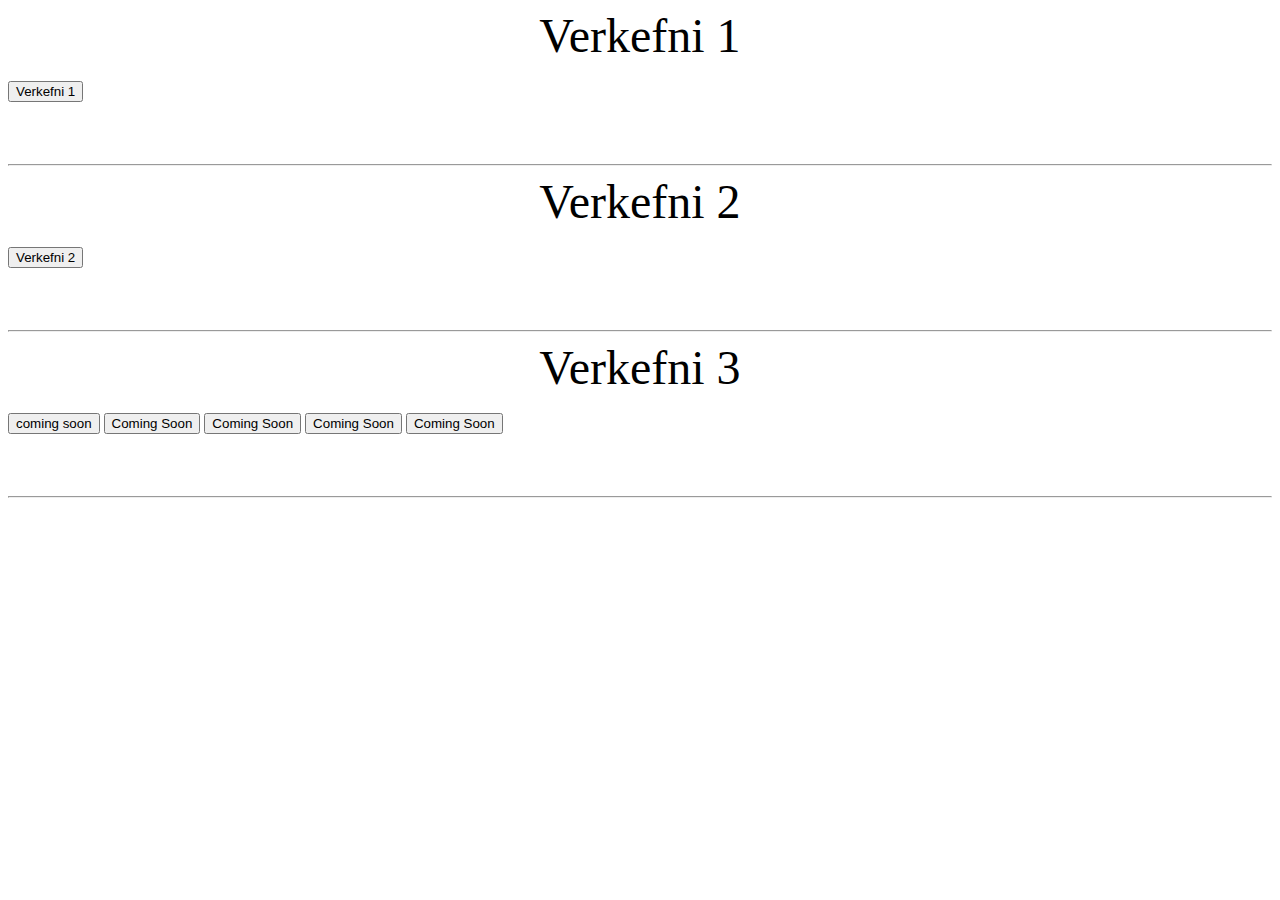
<file: Verkefni/Index.html>
<!DOCTYPE html>
<html>
<head>
	<title>Buttons</title>

</head>
<body>

<center><bold><font size="25"> Verkefni 1 </font> </bold></center> <br>
<a href="Verkefni1.html"><button>Verkefni 1</button></a>
	<br><br><br><br>
	<hr>

<center><bold><font size="25"> Verkefni 2 </font> </bold></center> <br>
<a href="Verkefni2.html"><button>Verkefni 2</button></a>
	<br><br><br><br>
	<hr>

<center><bold><font size="25"> Verkefni 3 </font> </bold></center> <br>
<a href="Verkefn-i3.html"><button>coming soon</button></a>
<a href=""><button>Coming Soon</button></a>
<a href=""><button>Coming Soon</button></a>
<a href=""><button>Coming Soon</button></a>
<a href=""><button>Coming Soon</button></a>
	<br><br><br><br>
	<hr>




</body>
</html>
</file>
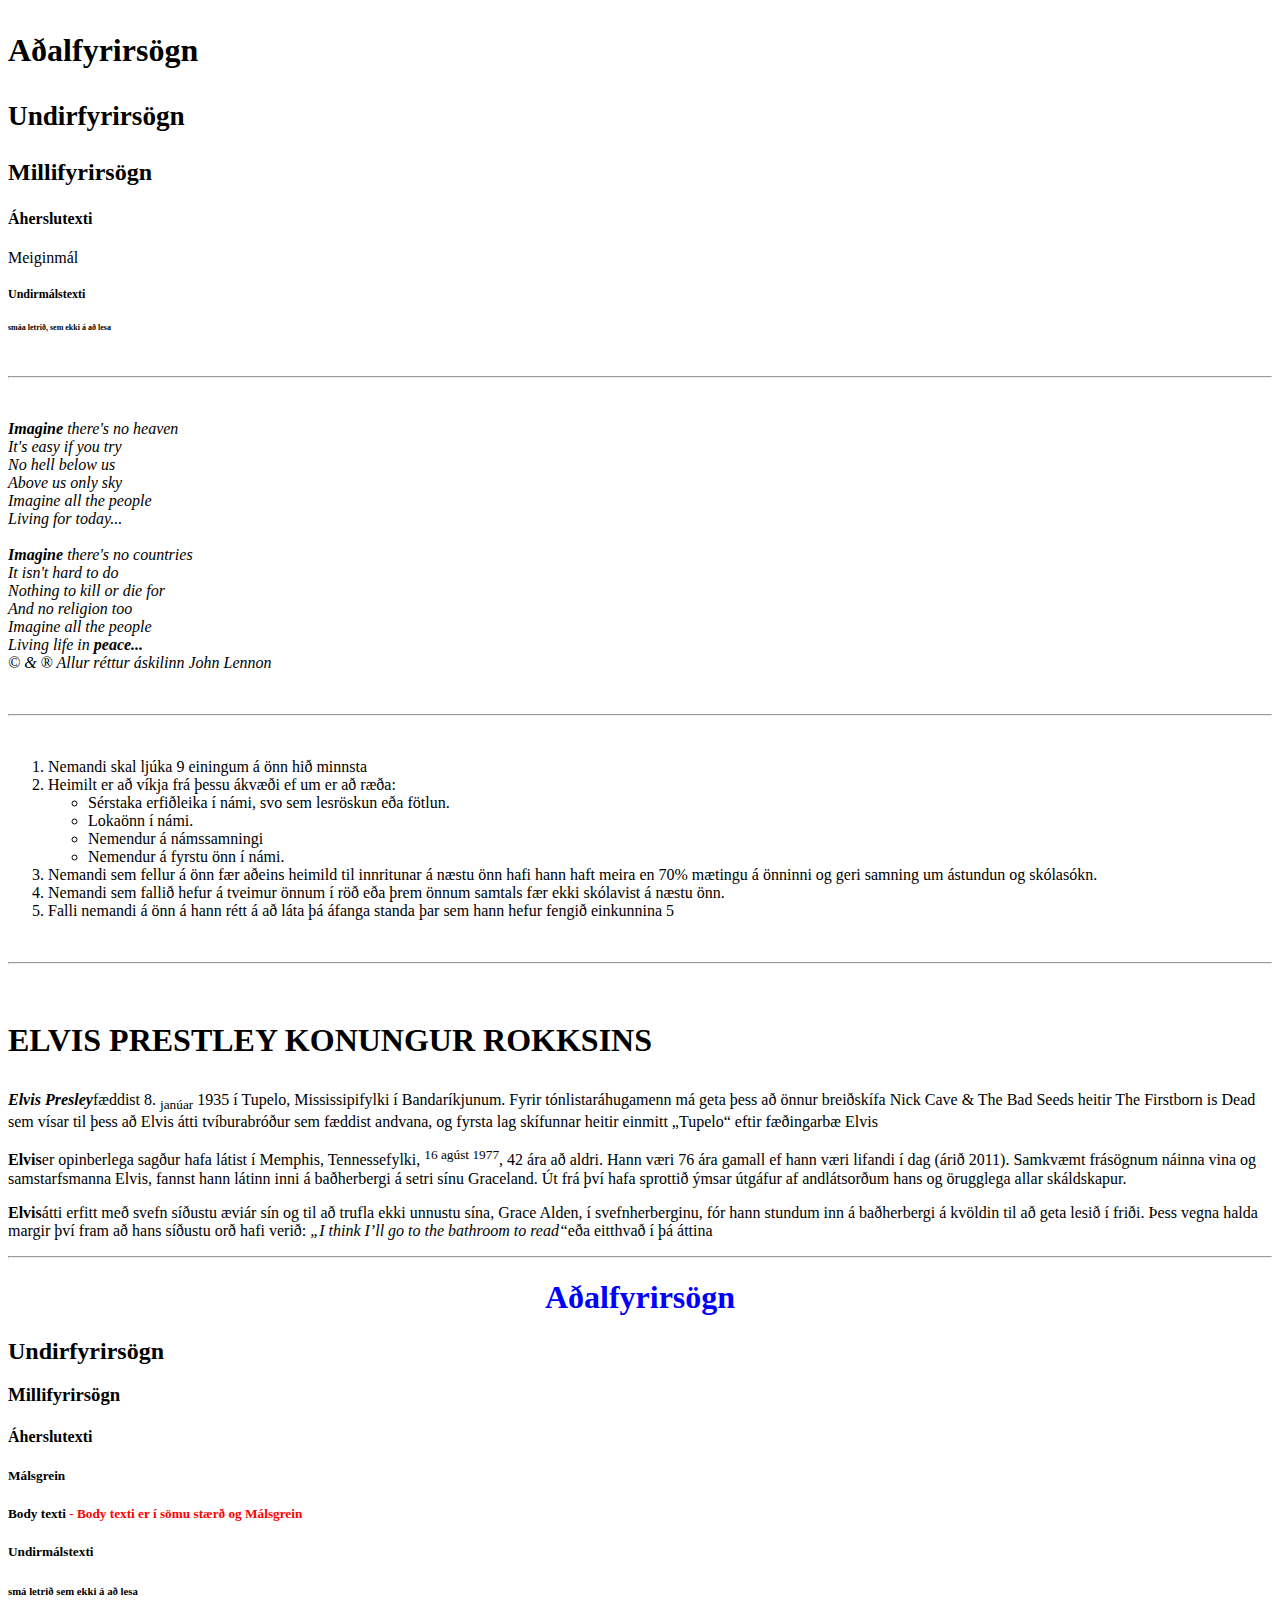
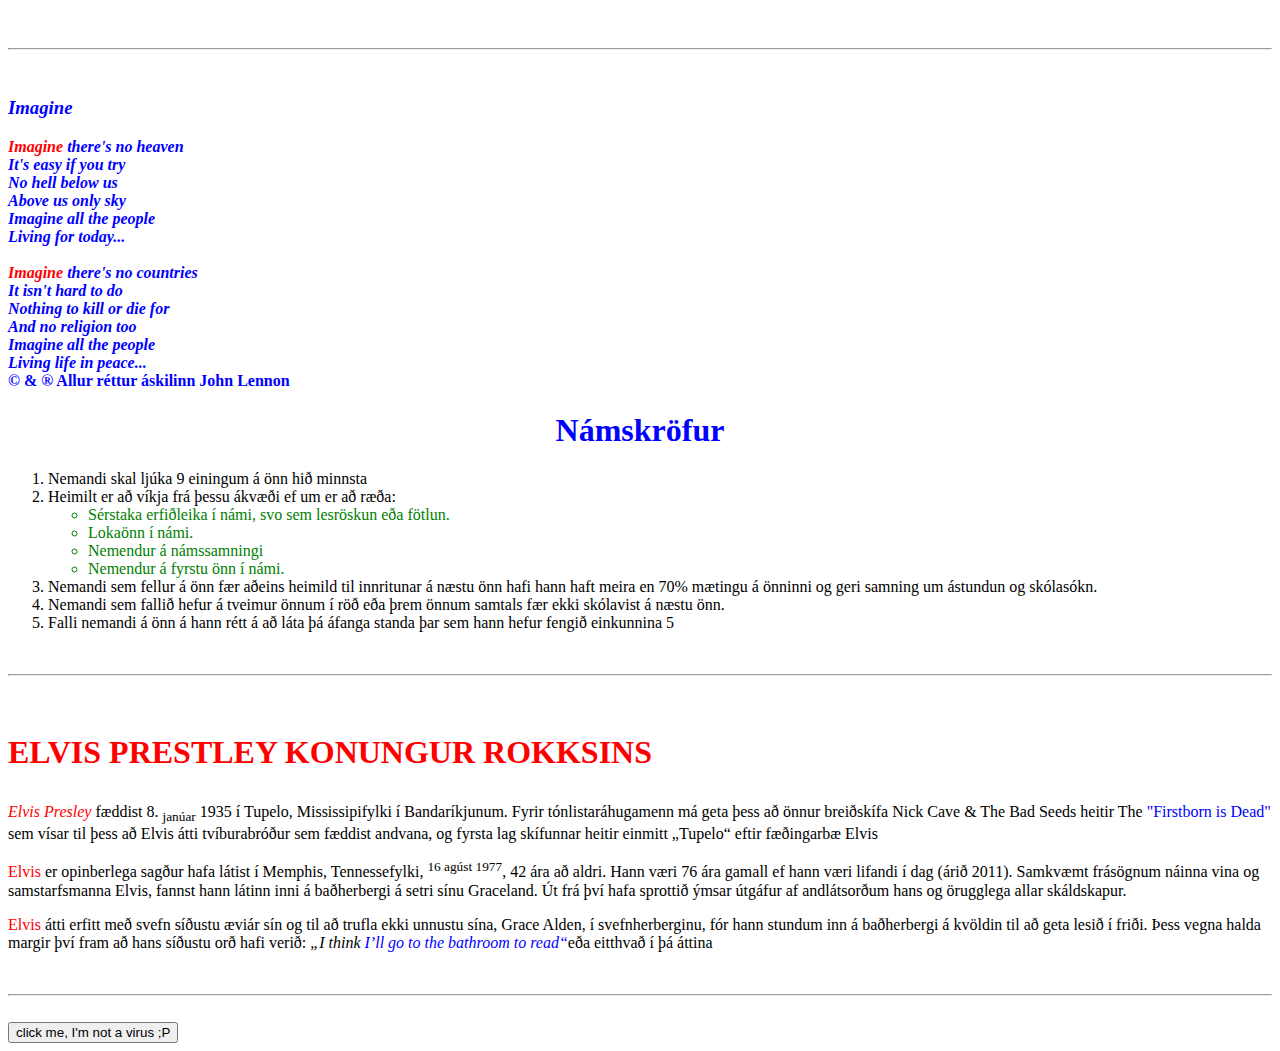
<file: Verkefni/Verkefni1.html>
<!DOCTYPE html>
<html>
<head>
	<title>Verkefni1</title>
		
<link rel="stylesheet" type="text/css" href="Verkefni1.css">

</head>
<body>
<h1  style="font-size: 200%"><p style="font-size: 50">Aðalfyrirsögn</p></h1>
<h2  style="font-size: 170%"><p style="font-size: 50">Undirfyrirsögn</p></h2>
<h3  style="font-size: 150%"><p style="font-size: 50">Millifyrirsögn</p></h3>
<h4  style="font-size: 100%"><p style="font-size: 50">Áherslutexti</p></h4>
<p style="font-size: 100%">Meiginmál</p>
<h5 style="font-size: 75%"><p style="font-size: 50">Undirmálstexti</p></h5>
<h6 style="font-size: 50%"><p style="font-size: 50">smáa letrið, sem ekki á að lesa</p></h6>
<br>
<hr>
<br>

<p><em><strong>Imagine</strong>
there's no heaven <br>
It's easy if you try <br>
No hell below us <br>
Above us only sky <br>
Imagine all the people <br>
Living for today... <br> <br>

<strong>Imagine</strong> 
there's no countries <br>
It isn't hard to do <br>
Nothing to kill or die for <br>
And no religion too <br>
Imagine all the people <br>
Living life in <strong>peace...</strong><br>

© & ® Allur réttur áskilinn John Lennon 

</em></p>

<br>
<hr>
<br>

<ol>
	<li> Nemandi skal ljúka 9 einingum á önn hið minnsta </li>
	<li>  Heimilt er að víkja frá þessu ákvæði ef um er að ræða:
		<ul>
			<li>Sérstaka erfiðleika í námi, svo sem lesröskun eða fötlun.</li>
			<li>Lokaönn í námi.</li>
			<li>Nemendur á námssamningi</li>
			<li>Nemendur á fyrstu önn í námi.</li>
		</ul> </li>
	<li> Nemandi sem fellur á önn fær aðeins heimild til innritunar á næstu önn hafi hann haft meira en 70% mætingu á önninni og geri samning um ástundun og skólasókn.</li>
	<li>Nemandi sem fallið hefur á tveimur önnum í röð eða þrem önnum samtals fær ekki skólavist á næstu önn.</li>
	<li>Falli nemandi á önn á hann rétt á að láta þá áfanga standa þar sem hann hefur fengið einkunnina 5</li>
</ol>

<br>
<hr>
<br>

<h1><p style="font-size: 50"><strong>ELVIS PRESTLEY KONUNGUR ROKKSINS</strong> </p></h1>
<p><em><strong>Elvis Presley</strong></em>fæddist 8. <sub>janúar</sub> 1935 í Tupelo, Mississipifylki í Bandaríkjunum. Fyrir tónlistaráhugamenn má geta þess að önnur breiðskífa Nick Cave & The Bad Seeds heitir The Firstborn is Dead sem vísar til þess að Elvis átti tvíburabróður sem fæddist andvana, og fyrsta lag skífunnar heitir einmitt „Tupelo“ eftir fæðingarbæ Elvis</p>

<p><strong>Elvis</strong>er opinberlega sagður hafa látist í Memphis, Tennessefylki, <sup>16 agúst 1977</sup>, 42 ára að aldri. Hann væri 76 ára gamall ef hann væri lifandi í dag (árið 2011). Samkvæmt frásögnum náinna vina og samstarfsmanna Elvis, fannst hann látinn inni á baðherbergi á setri sínu Graceland. Út frá því hafa sprottið ýmsar útgáfur af andlátsorðum hans og örugglega allar skáldskapur.</p>

<p><strong>Elvis</strong>átti erfitt með svefn síðustu æviár sín og til að trufla ekki unnustu sína, Grace Alden, í svefnherberginu, fór hann stundum inn á baðherbergi á kvöldin til að geta lesið í friði. Þess vegna halda margir því fram að hans síðustu orð hafi verið:<em> „I think I’ll go to the bathroom to read“</em>eða eitthvað í þá áttina</p>
<hr>

<h1 class="blue"> <center> Aðalfyrirsögn </center> </h1>
<h2 class=".redbrown"> Undirfyrirsögn </h2>
<h3> <strong> Millifyrirsögn </strong> </h3>
<h4> <strong> Áherslutexti </strong> </h4> 
<h5> Málsgrein </h5>
<h5> Body texti <span class="red">- Body texti er í sömu stærð og Málsgrein</span> </h5>
<h5>Undirmálstexti</h5>
<h6>smá letrið sem ekki á að lesa</h6>

<br>
<hr>
<br>

<h4 class="blue"><em>
<h3> Imagine </h3>
<span class="red">Imagine</span> there's no heaven <br>
It's easy if you try <br>
No hell below us <br>
Above us only sky <br>
Imagine all the people <br>
Living for today... <br> <br>

<span class="red">Imagine</span>
there's no countries <br>
It isn't hard to do <br>
Nothing to kill or die for <br>
And no religion too <br>
Imagine all the people <br>
Living life in <strong>peace...</strong><br></em>


© & ® Allur réttur áskilinn John Lennon </h4>

<h1 class="blue"><center> Námskröfur </center></h1>
<ol>
	<li> Nemandi skal ljúka 9 einingum á önn hið minnsta </li>
	<li>  Heimilt er að víkja frá þessu ákvæði ef um er að ræða:
		<ul>
			<li class="green">Sérstaka erfiðleika í námi, svo sem lesröskun eða fötlun.</li>
			<li class="green">Lokaönn í námi.</li>
			<li class="green">Nemendur á námssamningi</li>
			<li class="green">Nemendur á fyrstu önn í námi.</li>
		</ul> </li>
	<li> Nemandi sem fellur á önn fær aðeins heimild til innritunar á næstu önn hafi hann haft meira en 70% mætingu á önninni og geri samning um ástundun og skólasókn.</li>
	<li>Nemandi sem fallið hefur á tveimur önnum í röð eða þrem önnum samtals fær ekki skólavist á næstu önn.</li>
	<li>Falli nemandi á önn á hann rétt á að láta þá áfanga standa þar sem hann hefur fengið einkunnina 5</li>
</ol>

<br>
<hr>
<br>

<h1><p style="font-size: 50"> <span class="red"> ELVIS PRESTLEY KONUNGUR ROKKSINS </span></p></h1>
<p><em><span class="red">Elvis Presley</span></em> fæddist 8. <sub>janúar</sub> 1935 í Tupelo, Mississipifylki í Bandaríkjunum. Fyrir tónlistaráhugamenn má geta þess að önnur breiðskífa Nick Cave & The Bad Seeds heitir The <span class="blue"> "Firstborn is Dead" </span> sem vísar til þess að Elvis átti tvíburabróður sem fæddist andvana, og fyrsta lag skífunnar heitir einmitt „Tupelo“ eftir fæðingarbæ Elvis</p>

<p><span class="red"> Elvis</span> er opinberlega sagður hafa látist í Memphis, Tennessefylki, <sup>16 agúst 1977</sup>, 42 ára að aldri. Hann væri 76 ára gamall ef hann væri lifandi í dag (árið 2011). Samkvæmt frásögnum náinna vina og samstarfsmanna Elvis, fannst hann látinn inni á baðherbergi á setri sínu Graceland. Út frá því hafa sprottið ýmsar útgáfur af andlátsorðum hans og örugglega allar skáldskapur.</p>

<p><span class="red">Elvis</span> átti erfitt með svefn síðustu æviár sín og til að trufla ekki unnustu sína, Grace Alden, í svefnherberginu, fór hann stundum inn á baðherbergi á kvöldin til að geta lesið í friði. Þess vegna halda margir því fram að hans síðustu orð hafi verið:<em> „I think <span class="blue"> I’ll go to the bathroom to read“</span></em>eða eitthvað í þá áttina</p>

<br>
<hr>
<br>

<a href="Verkefni1B.html">
	<button>click me, I'm not a virus ;P</button>
</a>
</file>
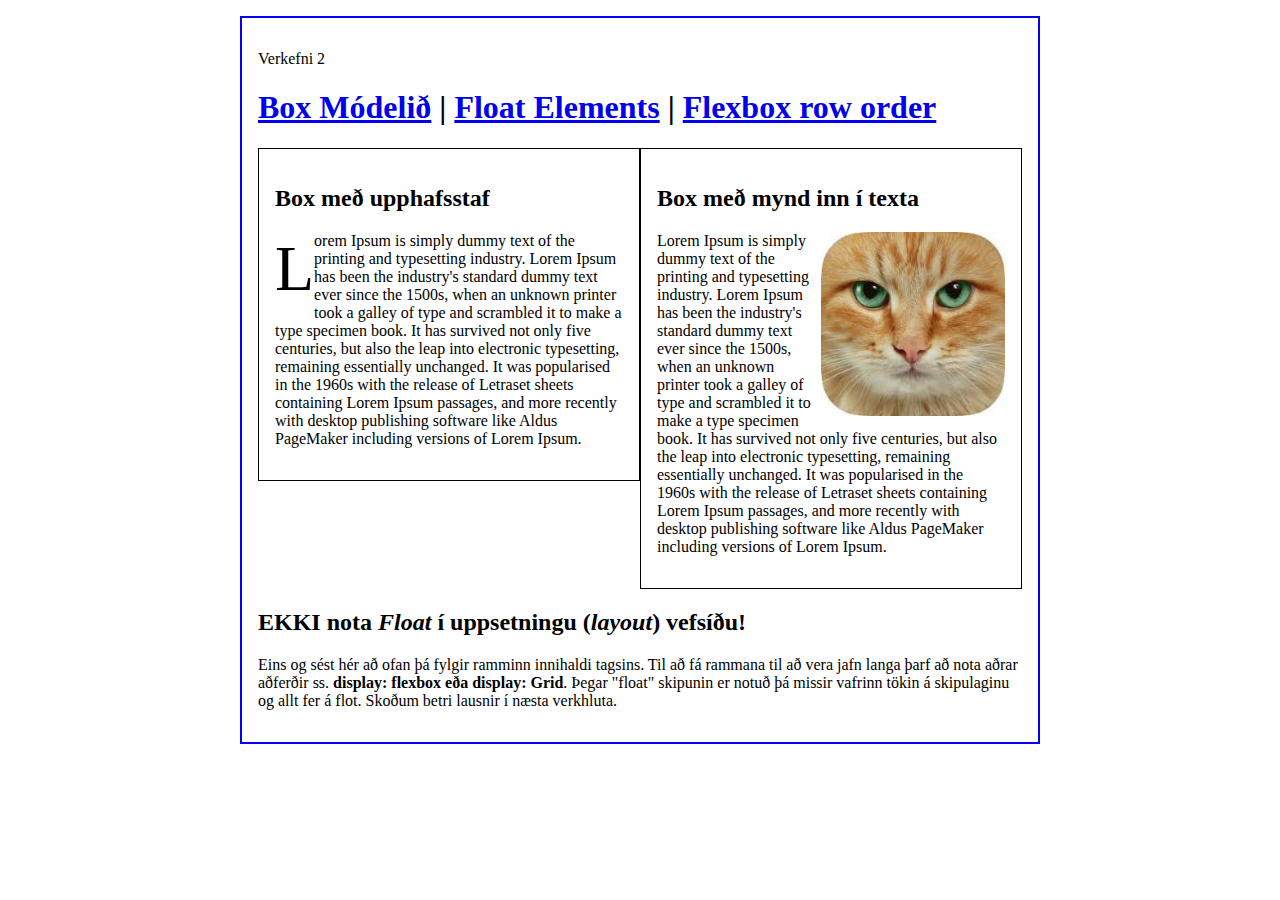
<file: Verkefni/Verkefni2.html>
<!DOCTYPE html>
<html lang="en">
  <head>
    <meta charset="utf-8">
    <title>Verkefni 2 float</title>
        <link rel="stylesheet" href="CSS/style.css">
  </head>
  <body>
    <header>
      <p>Verkefni 2</p>
      <h1><a href="Verkefni2A.html">Box Módelið</a>   |   <a href="Verkefni2B.html">Float Elements</a>   |   <a href="Verkefni2C.html">Flexbox row order</a></h1>
    </header>
    <div class="group">
        <section class="box">
            <h2>Box með upphafsstaf</h2>
            <p><span class="bigL">L</span>orem Ipsum is simply dummy text of the printing and typesetting industry. Lorem Ipsum has been the industry's standard dummy text ever since the 1500s, when an unknown printer took a galley of type and scrambled it to make a type specimen book. It has survived not only five centuries, but also the leap into electronic typesetting, remaining essentially unchanged. It was popularised in the 1960s with the release of Letraset sheets containing Lorem Ipsum passages, and more recently with desktop publishing software like Aldus PageMaker including versions of Lorem Ipsum.</p>
        </section>
        <section class="box">
            <h2>Box með mynd inn í texta</h2>
            <p><img class="imgR" src="Pictures/cat.jpg">Lorem Ipsum is simply dummy text of the printing and typesetting industry. Lorem Ipsum has been the industry's standard dummy text ever since the 1500s, when an unknown printer took a galley of type and scrambled it to make a type specimen book. It has survived not only five centuries, but also the leap into electronic typesetting, remaining essentially unchanged. It was popularised in the 1960s with the release of Letraset sheets containing Lorem Ipsum passages, and more recently with desktop publishing software like Aldus PageMaker including versions of Lorem Ipsum.</p>
        </section>
    </div>
    <div class="group">
        <section>
            <h2 class="athugid">EKKI nota <em>Float</em> í uppsetningu (<em>layout</em>) vefsíðu!</h2>
            <p>Eins og sést hér að ofan þá fylgir ramminn innihaldi tagsins. Til að fá rammana til að vera jafn langa þarf að nota aðrar aðferðir ss.<strong> display: flexbox eða display: Grid</strong>. Þegar "float" skipunin er notuð þá missir vafrinn tökin á skipulaginu og allt fer á flot. Skoðum betri lausnir í næsta verkhluta. </p>
        </section>
    </div>
  </body>
</html>
</file>
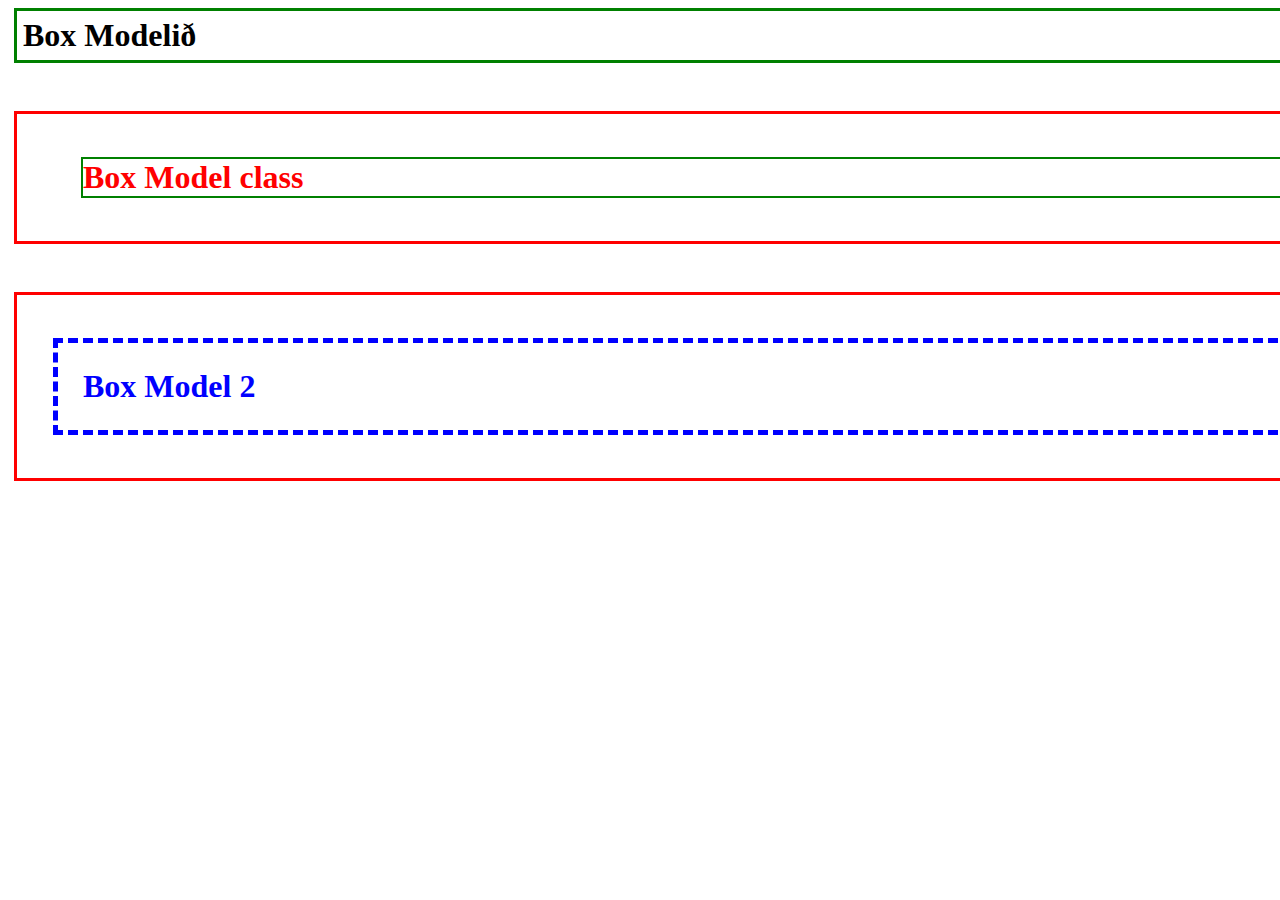
<file: Verkefni/Verkefni2A.html>
<!DOCTYPE html>
<html>
<head>
	
	<title></title>
	<link rel="stylesheet" type="text/css" href="CSS/Verkefni2A.css">
	
	
</head>
<div class="header"> </div>
<div class="content"> </div>
<body>

	<h1 class="firstborder">
		Box Modelið
	</h1>
<br> <br>
	<h1 class="secoundborder">
      <center> <br> <p class="border">
      	<span style="color:red"> Box Model class </span>
      </p></center>
      <br>
	</h1>
	
	<br> <br>

	<h1 class="secoundborder">
		<br>
		
			<span style="color:blue">
				<p class="dotted">
					 Box Model 2

				</p> 

			</span>
			<br>
		
	</h1>
</file>
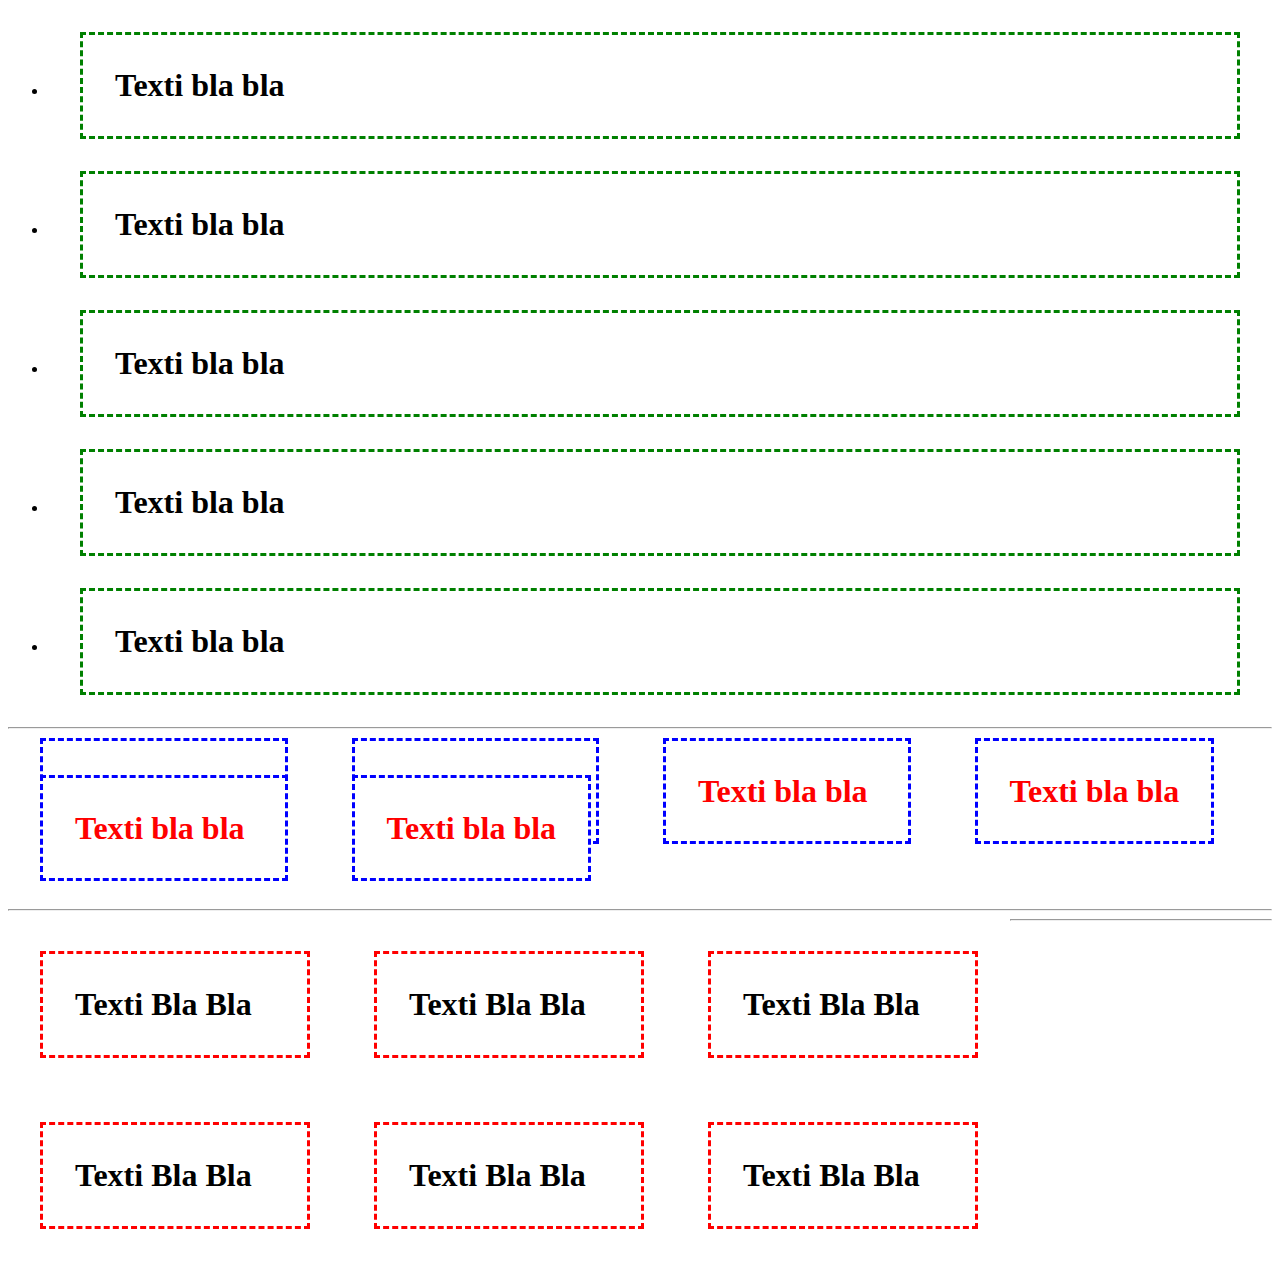
<file: Verkefni/Verkefni2B.html>
<!DOCTYPE html>
<html>
<head>
	<title></title>
	<link rel="stylesheet" type="text/css" href="CSS/Verkefni2B.css">
</head>
<body>
	<ul>
		<li> <h1 class="firstborder">
			
				<fon/t size="5"> Texti bla bla
			 </font> </li>
		</h1>
	

		<li> <h1 class="firstborder">
			
				<fon/t size="5"> Texti bla bla
			 </font> </li>
		</h1>
	
		<li> <h1 class="firstborder">
			
				<fon/t size="5"> Texti bla bla
			 </font> </li>
		</h1>
	
		<li> <h1 class="firstborder">
			
				<fon/t size="5"> Texti bla bla
			 </font> </li>
		</h1>
	
		<li> <h1 class="firstborder">
			
				<fon/t size="5"> Texti bla bla
			 </font> </li>
		</h1>
	</ul></fon>
	<hr> <br> <br>
	
<h1 class="bordertwo"> 
  <span style="color: red"> Texti bla bla </span>
</h1>
<h1 class="bordertwo">
	<span style="color: red"> Texti bla bla </span>
</h1>
<h1 class="bordertwo">
	<span style="color: red"> Texti bla bla </span>
</h1>
<h1 class="bordertwo">
	<span style="color: red"> Texti bla bla </span>
</h1>
<h1 class="bordertwo">
	<span style="color: red"> Texti bla bla </span>
</h1>
<h1 class="bordertwo">
	<span style="color: red"> Texti bla bla </span>
</h1>
<br><br><br><br>
<hr>
<h1 class="thirdborder">
	Texti Bla Bla
</h1>
<h1 class="thirdborder">
	Texti Bla Bla
</h1>
<h1 class="thirdborder">
	Texti Bla Bla
</h1>
<h1 class="thirdborder">
	Texti Bla Bla
</h1>
<h1 class="thirdborder">
	Texti Bla Bla
</h1>
<h1 class="thirdborder">
	Texti Bla Bla
</h1>

   <hr>
</body>
</html>
</file>
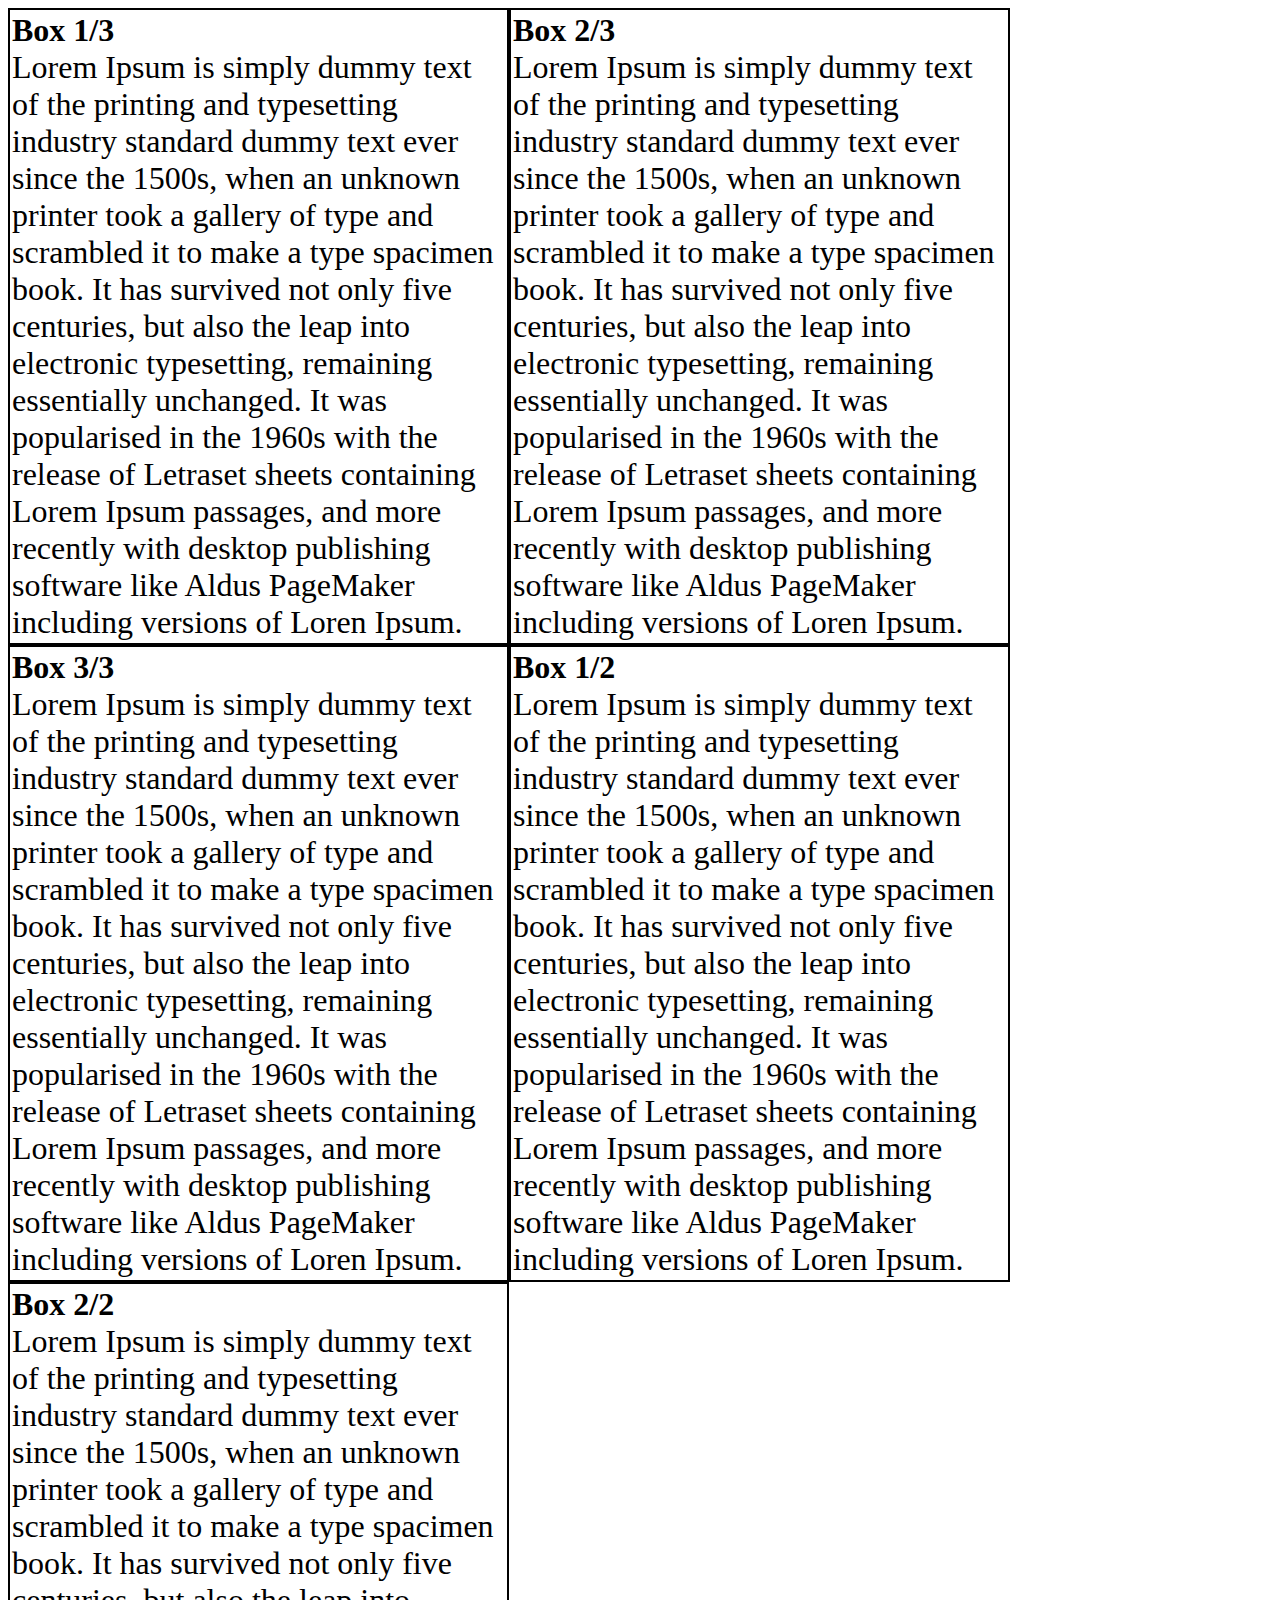
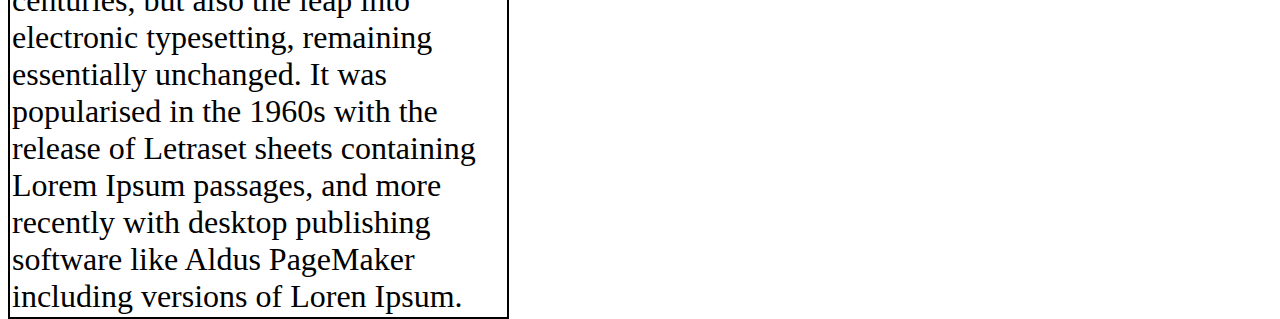
<file: Verkefni/Verkefni2C.html>
<!DOCTYPE html>
<html>
<head>
	<title></title>
	<link rel="stylesheet" type="text/css" href="CSS/Verkefni2C.css">
</head>
<body>

	

	<h1 class="borderone">
		<strong> Box 1/3 </strong>
		<div class="normal">Lorem Ipsum is simply dummy text of the printing and typesetting industry standard dummy text ever since the 1500s, when an unknown printer took a gallery of type and scrambled it to make a type spacimen book. It has survived not only five centuries, but also the leap into electronic typesetting, remaining essentially unchanged. It was popularised in the 1960s with the release of Letraset sheets containing Lorem Ipsum passages, and more recently with desktop publishing software like Aldus PageMaker including versions of Loren Ipsum. </div></h1>
    <h1 class="borderone">
    	<strong> Box 2/3 </strong>
		<div class="normal">Lorem Ipsum is simply dummy text of the printing and typesetting industry standard dummy text ever since the 1500s, when an unknown printer took a gallery of type and scrambled it to make a type spacimen book. It has survived not only five centuries, but also the leap into electronic typesetting, remaining essentially unchanged. It was popularised in the 1960s with the release of Letraset sheets containing Lorem Ipsum passages, and more recently with desktop publishing software like Aldus PageMaker including versions of Loren Ipsum. </div> </h1>
    <h1 class="borderone">
    	<strong> Box 3/3 </strong>
		<div class="normal">Lorem Ipsum is simply dummy text of the printing and typesetting industry standard dummy text ever since the 1500s, when an unknown printer took a gallery of type and scrambled it to make a type spacimen book. It has survived not only five centuries, but also the leap into electronic typesetting, remaining essentially unchanged. It was popularised in the 1960s with the release of Letraset sheets containing Lorem Ipsum passages, and more recently with desktop publishing software like Aldus PageMaker including versions of Loren Ipsum. </div> </h1>
  <h1 class="borderone">
	<strong> Box 1/2 </strong>
		<div class="normal">Lorem Ipsum is simply dummy text of the printing and typesetting industry standard dummy text ever since the 1500s, when an unknown printer took a gallery of type and scrambled it to make a type spacimen book. It has survived not only five centuries, but also the leap into electronic typesetting, remaining essentially unchanged. It was popularised in the 1960s with the release of Letraset sheets containing Lorem Ipsum passages, and more recently with desktop publishing software like Aldus PageMaker including versions of Loren Ipsum. </div> </h1>
		<h1 class="borderone">
	<strong> Box 2/2 </strong>
		<div class="normal">Lorem Ipsum is simply dummy text of the printing and typesetting industry standard dummy text ever since the 1500s, when an unknown printer took a gallery of type and scrambled it to make a type spacimen book. It has survived not only five centuries, but also the leap into electronic typesetting, remaining essentially unchanged. It was popularised in the 1960s with the release of Letraset sheets containing Lorem Ipsum passages, and more recently with desktop publishing software like Aldus PageMaker including versions of Loren Ipsum. </div> </h1>

</body>
</html>
</file>
<file: Verkefni/Verkefni1.css>
.red {
	color: red;

}

.blue
{
	color: blue;
}

.green {
	color: green;
}

.redbrown {
	color: #A52A2A;
}
</file>
<file: Verkefni/CSS/style.css>
* {
    box-sizing: border-box
}
body {
    border: 2px solid blue;
    margin: 1em auto;
    padding:1em;
    max-width: 50em;
}
.bigL {
    float: left;
    font-size: 4em;
}
.imgR {
    float: right;
    width: 12em;
    padding-left: .5em;
}
.box {
    float: left;
    width: 50%;
    padding: 1em;
    border: 1px solid;
}
.group:before, .group:after {
    content:"";
    display: table;
}
.group {
    clear: both;
}
</file>
<file: Verkefni/CSS/Verkefni2A.css>
h1.firstborder {
 
 background-color: white;
    width: 1480px;
    border: 3px solid green;
    padding: 6px;
    margin: 6px;
}

h1.secoundborder {
	border-style: solid;
	background-color: white;
    width: 1480px;
    border: 3px solid red;
    padding: 6px;
    margin: 6px;

}
p.border {
	width: 1360px;
	border:2px solid green;
	margin: 0 auto;
	text-align: left;
	
}



p.dotted {

	width: 1360px;
	border:5px solid blue;
	margin: 0 auto;
	text-align: left;
	padding: 25px;
	border-style: dashed;
}
</file>
<file: Verkefni/CSS/Verkefni2B.css>
h1.firstborder {
	
	background-color: white;
	width: 1480;
	border:3px solid green;
	padding: 1em;
	margin: 1em;
	border-style: dashed;
	display: block;
}
h1.bordertwo {
	display: inline;
	background-color: white;
	width: 200px;
	padding: 1em;
	margin: 1em;
	border: 3px dashed blue; 
	float; left;

}
h1.thirdborder {
	background-color: white;
	width: 200px;
	border:3px solid red;
	padding: 1em;
	margin: 1em;
	border-style: dashed;
	display: block;
	float: left;
}
</file>
<file: Verkefni/CSS/Verkefni2C.css>
h1.borderone {
	border-spacing: 0;
	background-color: white;
	border: 2px solid;
	width: 493px;
	
	float: left;
	padding: 2px;
	margin: 0;


	
}
div.normal {
	font-weight: normal;
	
	
}
th.bordertwo {
	background-color: white;
	border: 2px solid;
	width: 747px;
	display: block;
	float: left;
   
}
div.spacing {
	border-collapse: collapse;
	border-spacing: 0;
}

body {
	padding: 0;
}
</file>
